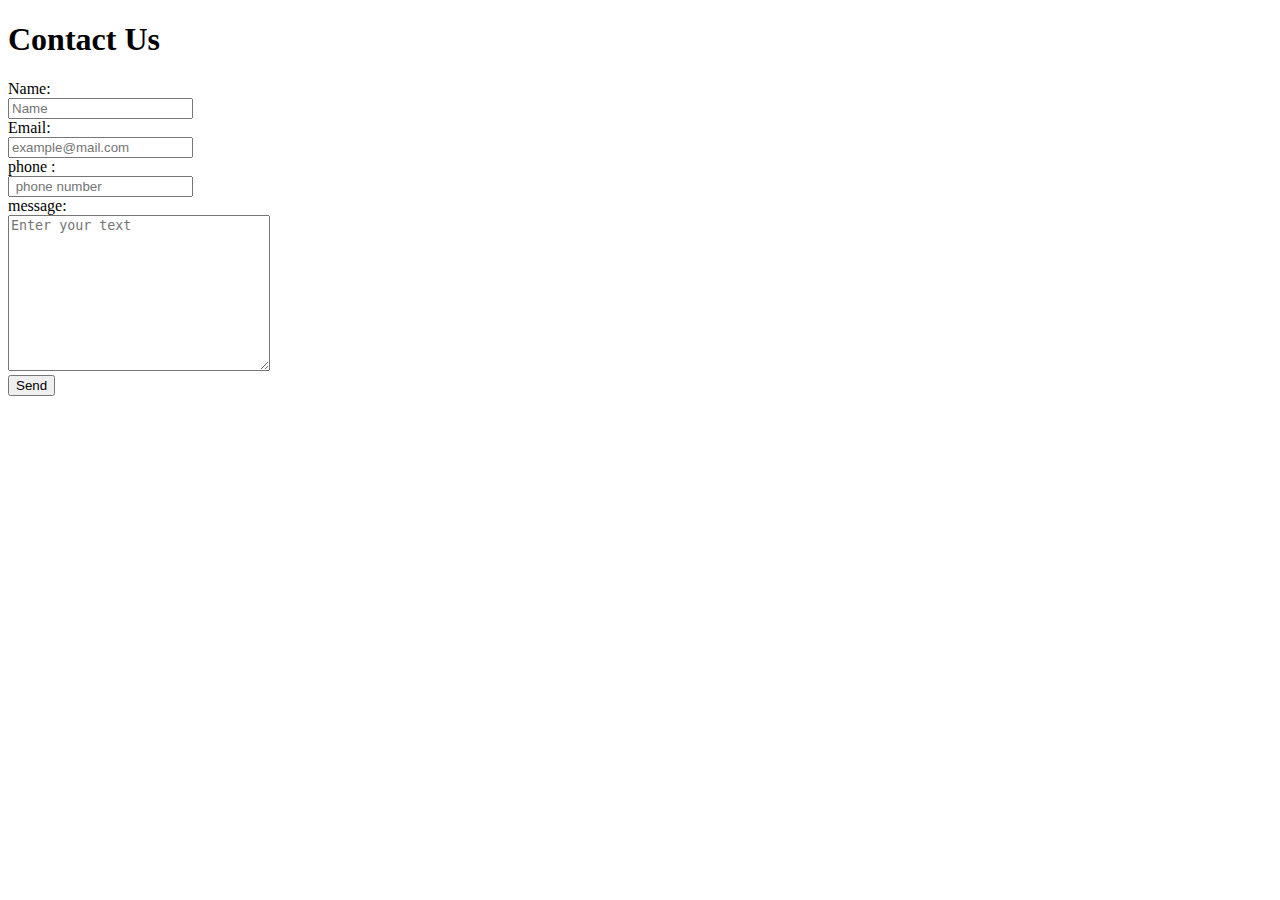
<file: contact.html>
<!DOCTYPE html>
<html lang="en">
<head>
    <meta charset="UTF-8">
    <meta http-equiv="X-UA-Compatible" content="IE=edge">
    <meta name="viewport" content="width=device-width, initial-scale=1.0">
    <title>contact page</title>
    <link rel="stylesheet" href="C:\Users\Admin\OneDrive\Desktop\web developement\Tin-Dog\11.3+TinDog+Project\11.3 TinDog Project\css2\style2.css">
</head>
<body>
    <section id="contact" class="cont">
        <div class="heading"><h1>Contact Us</h1></div>

<div >
    <form action="mailto:iamayush449@gmail.com">
        <div class="contact-detail">
            <label for="name">Name: </label><br>
            <input type="text" placeholder="Name" ><br>
        </div>
        <div class="contact-detail">
            <label for="Email">Email: </label><br>
            <input type="email" placeholder="example@mail.com" ><br>
        </div>
        <div class="contact-detail">
            <label for="phone-no">phone : </label><br>
            <input type="number" placeholder= " phone number" ><br>
        </div>
        <div class="contact-detail">
            <label for="message">message: </label><br>
            <textarea name="text" id="" cols="30" rows="10" placeholder="Enter your text"></textarea><br>
        </div>
        <div class="button">
            <button class="send-button" >Send</button>
        </div>
                 
            </form>
</div>
    </section>
  
</body>
</html>
</file>
